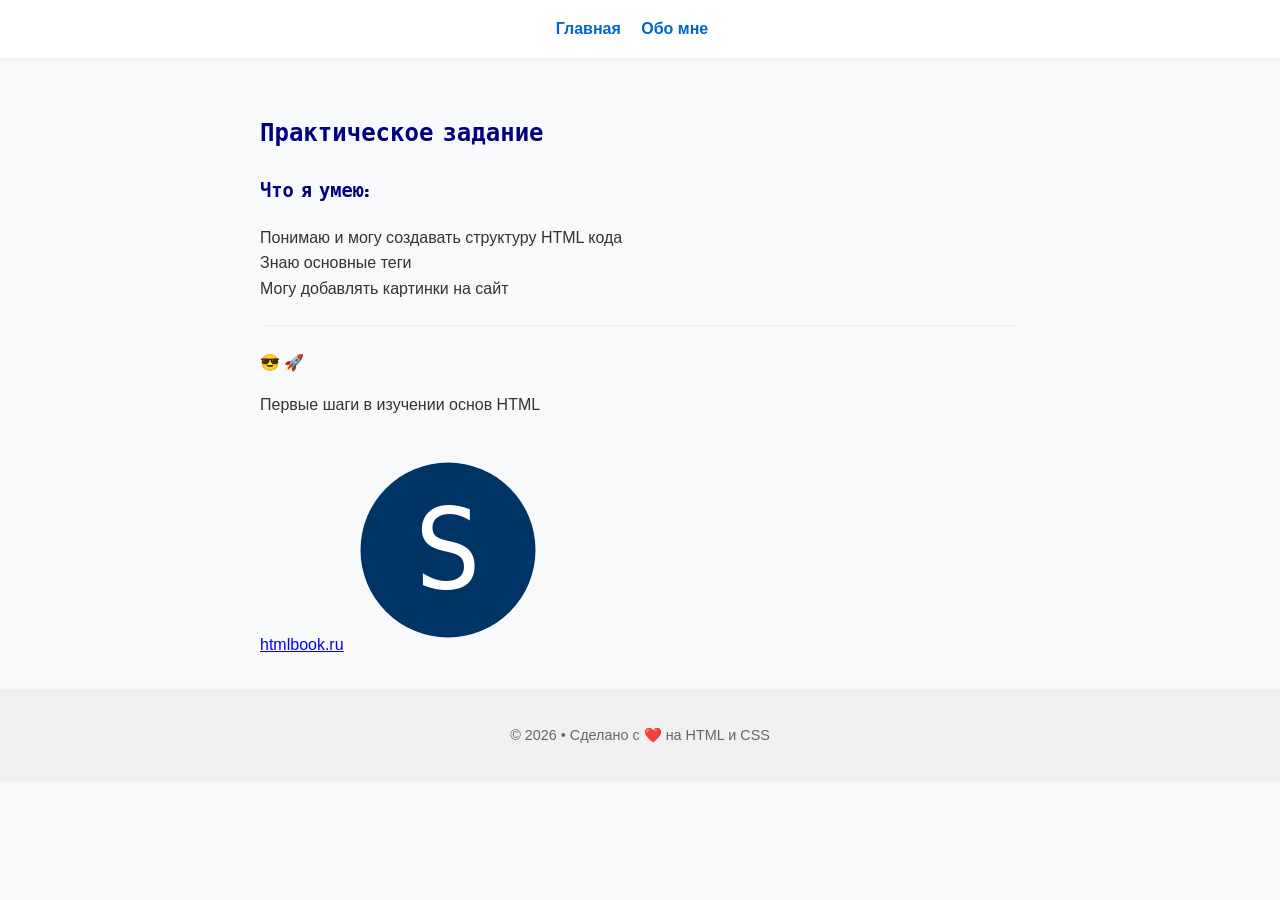
<file: index.html>
<!DOCTYPE html>
<html>
<head>
  <meta charset="UTF-8">
  <meta name="viewport" content="width=device-width, initial-scale=1.0">
  <title>Мой первый сайт</title>
  <link rel="icon" href="images/favicon.svg" type="image/svg+xml">
  <link rel="stylesheet" href="css/style.css">
</head>
<body>
  <header class="site-header">
    <div class="container" style="display: flex; justify-content: space-between; align-items: center; padding: 0;">
      <nav>
        <a href="index.html">Главная</a>
        <a href="about.html">Обо мне</a>
      </nav>
    </div>
  </header>

  <main class="main-content">
    <div class="container">
      <h2>Практическое задание</h2>
      <h3>Что я умею:</h3>
      <ul>
        <li>Понимаю и могу создавать структуру HTML кода</li>
        <li>Знаю основные теги</li>
        <li>Могу добавлять картинки на сайт</li>
      </ul>
      <hr>
      <p>😎 🚀</p>
      <p>Первые шаги в изучении основ HTML</p>
      <a href="https://htmlbook.ru/">htmlbook.ru</a>
      <img src="images/logo.svg" alt="Логотип">
    </div>
  </main>

  <footer class="site-footer">
    <div class="container">
      <p>© 2026 • Сделано с ❤️ на HTML и CSS</p>
    </div>
  </footer>
</body>
</html>
</file>
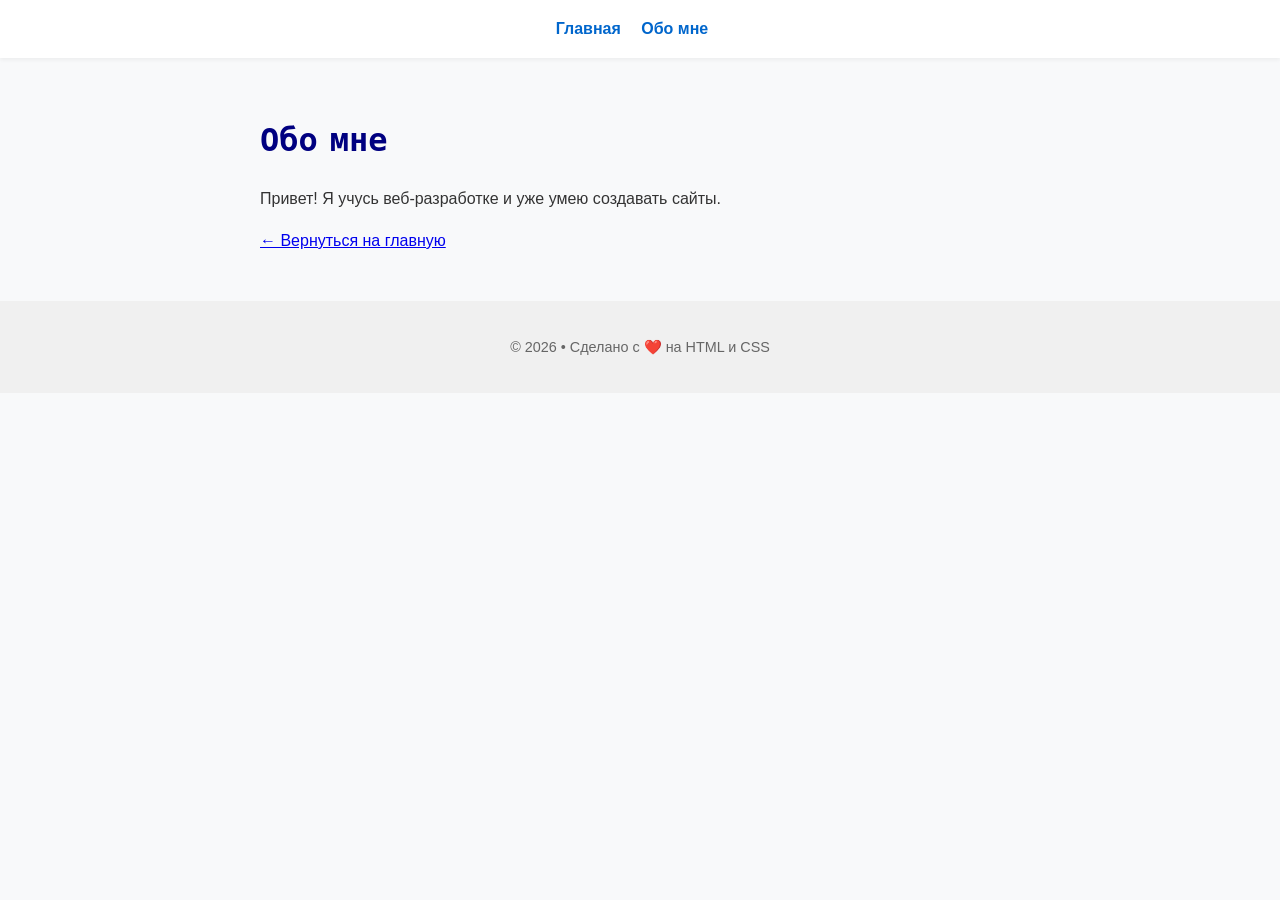
<file: about.html>
<!DOCTYPE html>
<html>
<head>
  <meta charset="UTF-8">
  <meta name="viewport" content="width=device-width, initial-scale=1.0">
  <title>Обо мне</title>
  <link rel="icon" href="images/favicon.svg" type="image/svg+xml">
  <link rel="stylesheet" href="css/style.css">
</head>
<body>
  <header class="site-header">
    <div class="container" style="display: flex; justify-content: space-between; align-items: center; padding: 0;">
      <nav>
        <a href="index.html">Главная</a>
        <a href="about.html">Обо мне</a>
      </nav>
    </div>
  </header>

  <main class="main-content">
    <div class="container">
      <h1>Обо мне</h1>
      <p>Привет! Я учусь веб-разработке и уже умею создавать сайты.</p>
      <p><a href="index.html">← Вернуться на главную</a></p>
    </div>
  </main>

  <footer class="site-footer">
    <div class="container">
      <p>© 2026 • Сделано с ❤️ на HTML и CSS</p>
    </div>
  </footer>
</body>
</html>
</file>
<file: css/style.css>
/* Подключение локального шрифта */
@font-face {
  font-family: 'Geist Pixel';
  src: url('../fonts/GeistPixel.ttf') format('truetype');
  font-weight: normal;
  font-style: normal;
  font-display: swap;
}

/* Общие настройки */
* {
  box-sizing: border-box;
}
body {
  background-color: #f8f9fa;
  font-family: 'Open Sans', sans-serif;
  margin: 0;
  line-height: 1.6;
  color: #333;
}
.container {
  max-width: 800px;
  margin: 0 auto;
  padding: 0 20px;
}

/* Шапка */
.site-header {
  background: white;
  padding: 16px 0;
  box-shadow: 0 2px 4px rgba(0,0,0,0.05);
  position: sticky;
  top: 0;
  z-index: 100;
  display: flex;
  justify-content: space-between;
  align-items: center;
}
.site-logo {
  height: 32px;
  width: auto;
}
.logo-link {
  text-decoration: none;
  display: inline-block;
}
nav a {
  color: #0066cc;
  text-decoration: none;
  margin-right: 16px;
  font-weight: 600;
}
nav a:hover {
  text-decoration: underline;
}

/* Основной контент */
.main-content {
  padding: 32px 0;
}
h1, h2, h3 {
  font-family: 'Geist Pixel', monospace;
  color: navy;
  margin-top: 24px;
}
ul {
  padding-left: 0;
  list-style: none;
}
img:not(.site-logo) {
  width: 200px;
  border-radius: 10px;
  margin-top: 16px;
}
hr {
  margin: 24px 0;
  border: 0;
  height: 1px;
  background: #eee;
}

/* Подвал */
.site-footer {
  background: #f0f0f0;
  padding: 20px 0;
  text-align: center;
  font-size: 0.9rem;
  color: #666;
}

/* Адаптивность */
@media (max-width: 768px) {
  .container {
    padding: 0 16px;
  }
  .site-logo {
    height: 28px;
  }
  nav a {
    margin-right: 12px;
    font-size: 0.9rem;
  }
  .main-content {
    padding: 24px 0;
  }
  h1, h2, h3 {
    font-size: 1.3rem;
    margin-top: 20px;
  }
  img:not(.site-logo) {
    width: 100%;
    max-width: 200px;
  }
  hr {
    margin: 20px 0;
  }
}
</file>
